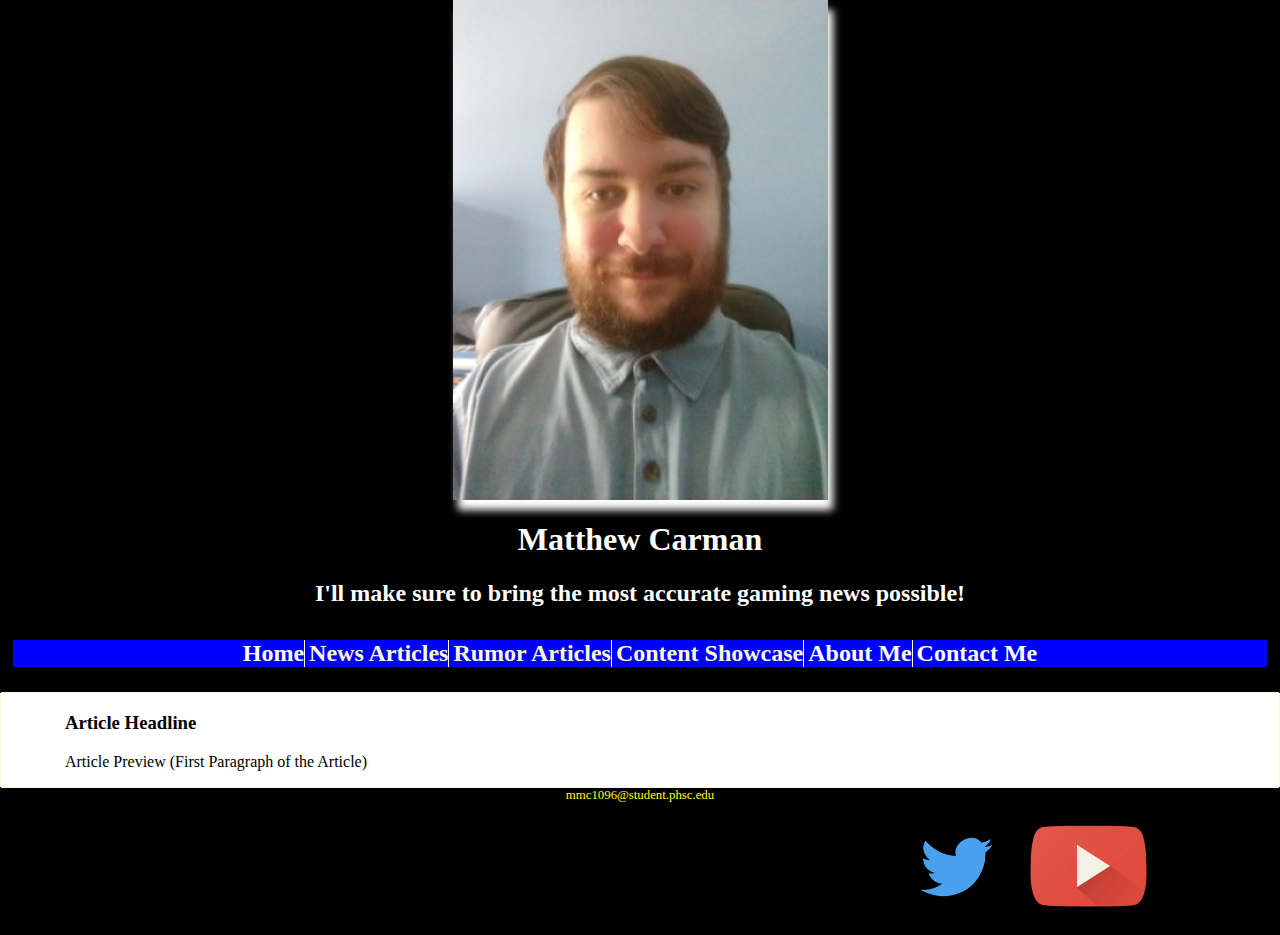
<file: index.html>
<!DOCTYPE html>
<!-- 
	Student Name: Matthew Carman
	File Name: index.html
	Date: 11/9/2021
-->
<html lang="en">
<head>
	<title>Home</title>
	<meta charset="utf-8">
	<link rel="stylesheet" href="css/portfoliostylesheet.css">
	<meta name="viewport" content="width=device-width, initial-scale=1.0">
	<meta name="description" content="This is the home page of my personal portfolio website.">
	<link href="https://fonts.googleapis.com/css2?family=Yaldevi&display=swap" rel="stylesheet">
</head>

<body>
	
	<nav class="mobile-nav">
		<div id="menu-links">
			<a href="index.html">Home</a>
			<a href="news.html" class="news">News Articles</a>
			<a href="rumors.html" class="rumors">Rumor Articles</a>
			<a href="showcase.html" class="content">Content Showcase</a>
			<a href="about.html">About Me</a>
			<a href="contact.html">Contact Me</a>
		</div>
		<a class="menu-icon" onclick="hamburger()">
			<div>&#9776;</div>
		</a>
	</nav>
	
	<header id="portfolio-logo">
		<figure>
			<img src="images/matthewcarman2021.jpg" alt="Photo of Matthew Carman">
			<figcaption><h1>Matthew Carman</h1></figcaption>
			<figcaption><h2>I'll make sure to bring the most accurate gaming news possible!</h2></figcaption>
		</figure>
	</header>
	
	<nav class="tablet-desktop">
		<ul>
			<li><a href="index.html">Home</a></li>
			<li><a href="news.html" class="news">News Articles</a></li>
			<li><a href="rumors.html" class="rumors">Rumor Articles</a></li>
			<li><a href="showcase.html" class="content">Content Showcase</a></li>
			<li><a href="about.html">About Me</a></li>
			<li><a href="contact.html">Contact Me</a></li>
			
		</ul>
	</nav>
	
	<!--
		The main element will show the most recent articles that were published on the site.
	-->
	<main>
		<article>
			<h3>Article Headline</h3>
			<p>Article Preview (First Paragraph of the Article)</p>
		</article>
	</main>
	
	<footer>
		<a href="mailto:mmc1096@student.phsc.edu">mmc1096@student.phsc.edu</a>
		
		<div id="social">
			<a href="https://www.twitter.com" target="_blank"><img src="images/twitter-logo.png" alt="www.twitter.com"></a>
			
			<a href="https://www.youtube.com" target="_blank"><img src="images/youtube-logo.png" alt="www.youtube.com"></a>
		</div>
	</footer>
	
	<script src="scripts/portfolioscript.js"></script>
	
</body>

</html>
</file>
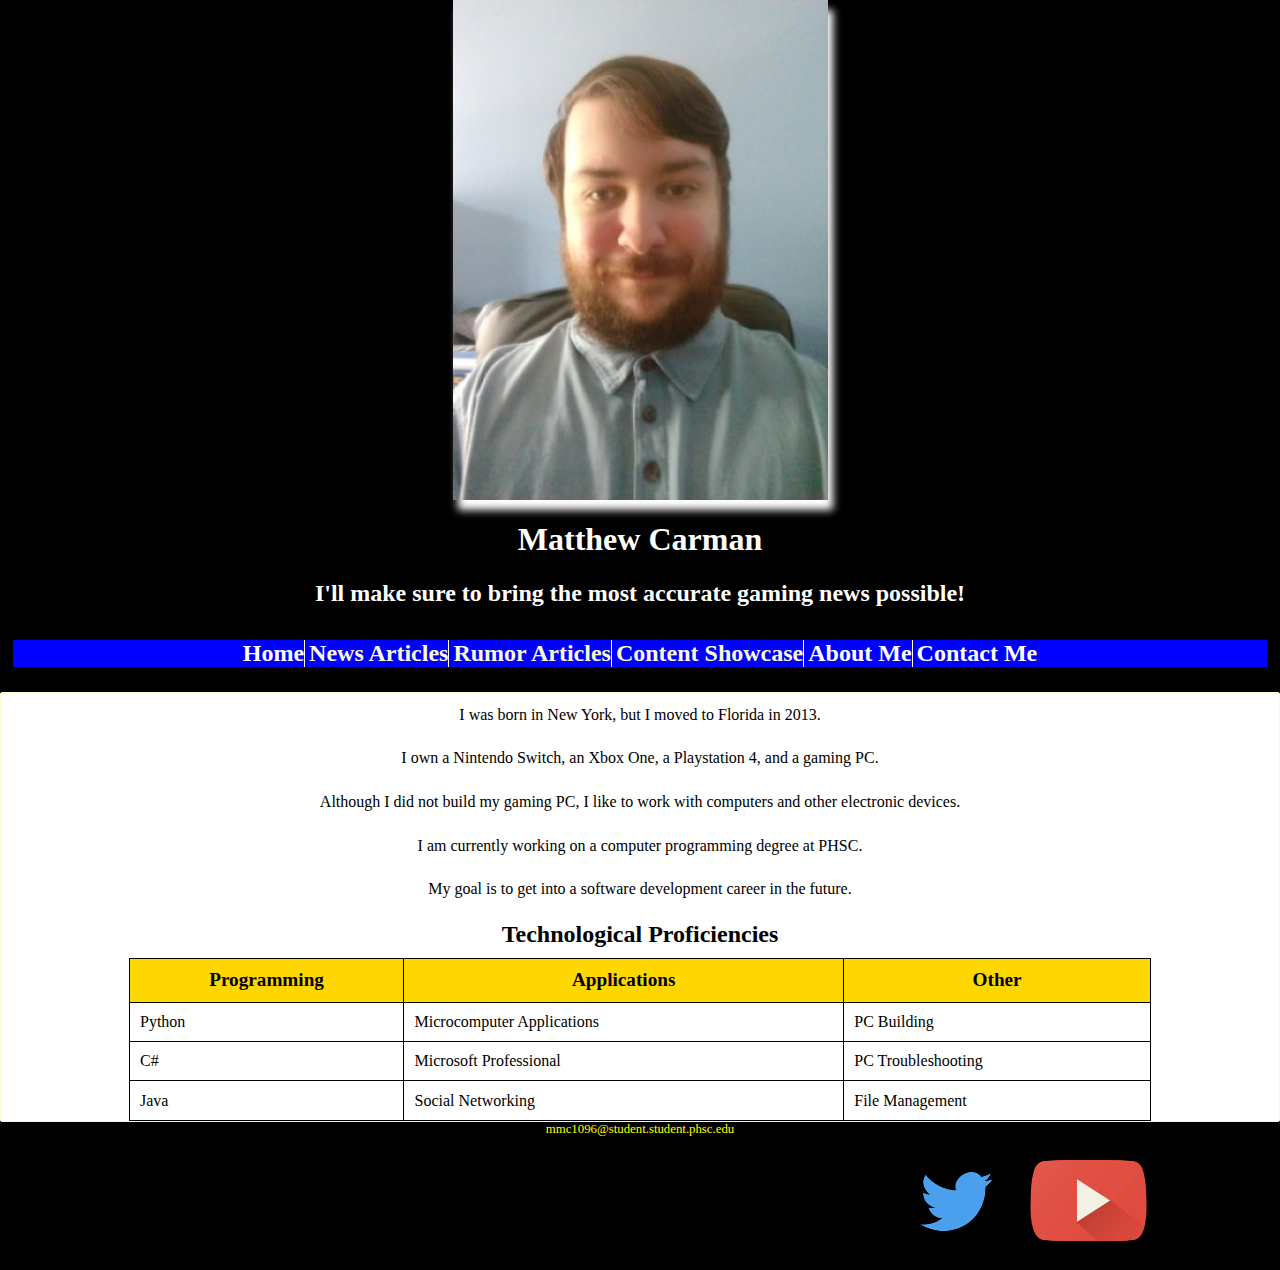
<file: about.html>
<!DOCTYPE html>
<!-- 
	Student Name: Matthew Carman
	File Name: about.html
	Date: 11/9/2021
-->
<html lang="en">
<head>
	<title>About Me</title>
	<meta charset="utf-8">
	<link rel="stylesheet" href="css/portfoliostylesheet.css">
	<meta name="viewport" content="width=device-width, initial-scale=1.0">
	<meta name="description" content="This page displays some information about me.">
	<link href="https://fonts.googleapis.com/css2?family=Yaldevi&display=swap" rel="stylesheet">
</head>

<body>
	
	<nav class="mobile-nav">
		<div id="menu-links">
			<a href="index.html">Home</a>
			<a href="news.html" class="news">News Articles</a>
			<a href="rumors.html" class="rumors">Rumor Articles</a>
			<a href="showcase.html" class="content">Content Showcase</a>
			<a href="about.html">About Me</a>
			<a href="contact.html">Contact Me</a>
		</div>
		<a class="menu-icon" onclick="hamburger()">
			<div>&#9776;</div>
		</a>
	</nav>
	
	<header id="portfolio-logo">
		<figure>
			<img src="images/matthewcarman2021.jpg" alt="Photo of Matthew Carman">
			<figcaption><h1>Matthew Carman</h1></figcaption>
			<figcaption><h2>I'll make sure to bring the most accurate gaming news possible!</h2></figcaption>
		</figure>
	</header>
	
	<nav class="tablet-desktop">
		<ul>
			<li><a href="index.html">Home</a></li>
			<li><a href="news.html" class="news">News Articles</a></li>
			<li><a href="rumors.html" class="rumors">Rumor Articles</a></li>
			<li><a href="showcase.html" class="content">Content Showcase</a></li>
			<li><a href="about.html">About Me</a></li>
			<li><a href="contact.html">Contact Me</a></li>
			
		</ul>
	</nav>
	
	<!--
		The main element will display information about myself.
	-->
	<main>
		<div id="aboutme">
			
			<ul>
				
				<li>I was born in New York, but I moved to Florida in 2013.</li>
				
				<li>I own a Nintendo Switch, an Xbox One, a Playstation 4, and a gaming PC.</li>
				
				<li>Although I did not build my gaming PC, I like to work with computers and other electronic devices.</li>
				
				<li>I am currently working on a computer programming degree at PHSC.</li>
				
				<li>My goal is to get into a software development career in the future.</li>
				
			</ul>
			
		</div>
		
		<div id="mobile">
			<h4>Technological Proficiencies</h4>
			<h5>Programming</h5>
			<p>Python, C#, and Java</p>
			<h5>Applications</p>
			<p>Microcomputer Applications, Microsoft Professional, and Social Networking</p>
			<h5>Other</h5>
			<p>PC Building, PC Troubleshooting, and File Management</p>
		</div>
		
		<div id="tablet-desktop">
			<!--
				This table will list and organize some of my technological proficiencies.
			-->
			<table>
				<caption>Technological Proficiencies</caption>
				<tr>
					<th>Programming</th>
					<th>Applications</th>
					<th>Other</th>
				</tr>
				<tr>
					<td>Python</td>
					<td>Microcomputer Applications</td>
					<td>PC Building</td>
				</tr>
				<tr>
					<td>C#</td>
					<td>Microsoft Professional</td>
					<td>PC Troubleshooting</td>
				</tr>
				<tr>
					<td>Java</td>
					<td>Social Networking</td>
					<td>File Management</td>
				</tr>
			</table>
		</div>
	</main>
	
	<footer>
		<a href="mailto:mmc1096@student.phsc.edu">mmc1096@student.student.phsc.edu</a>
		
		<div id="social">
			<a href="https://www.twitter.com" target="_blank"><img src="images/twitter-logo.png" alt="www.twitter.com"></a>
			
			<a href="https://www.youtube.com" target="_blank"><img src="images/youtube-logo.png" alt="www.youtube.com"></a>
		</div>
	</footer>
	
	<script src="scripts/portfolioscript.js"></script>
	
</body>

</html>
</file>
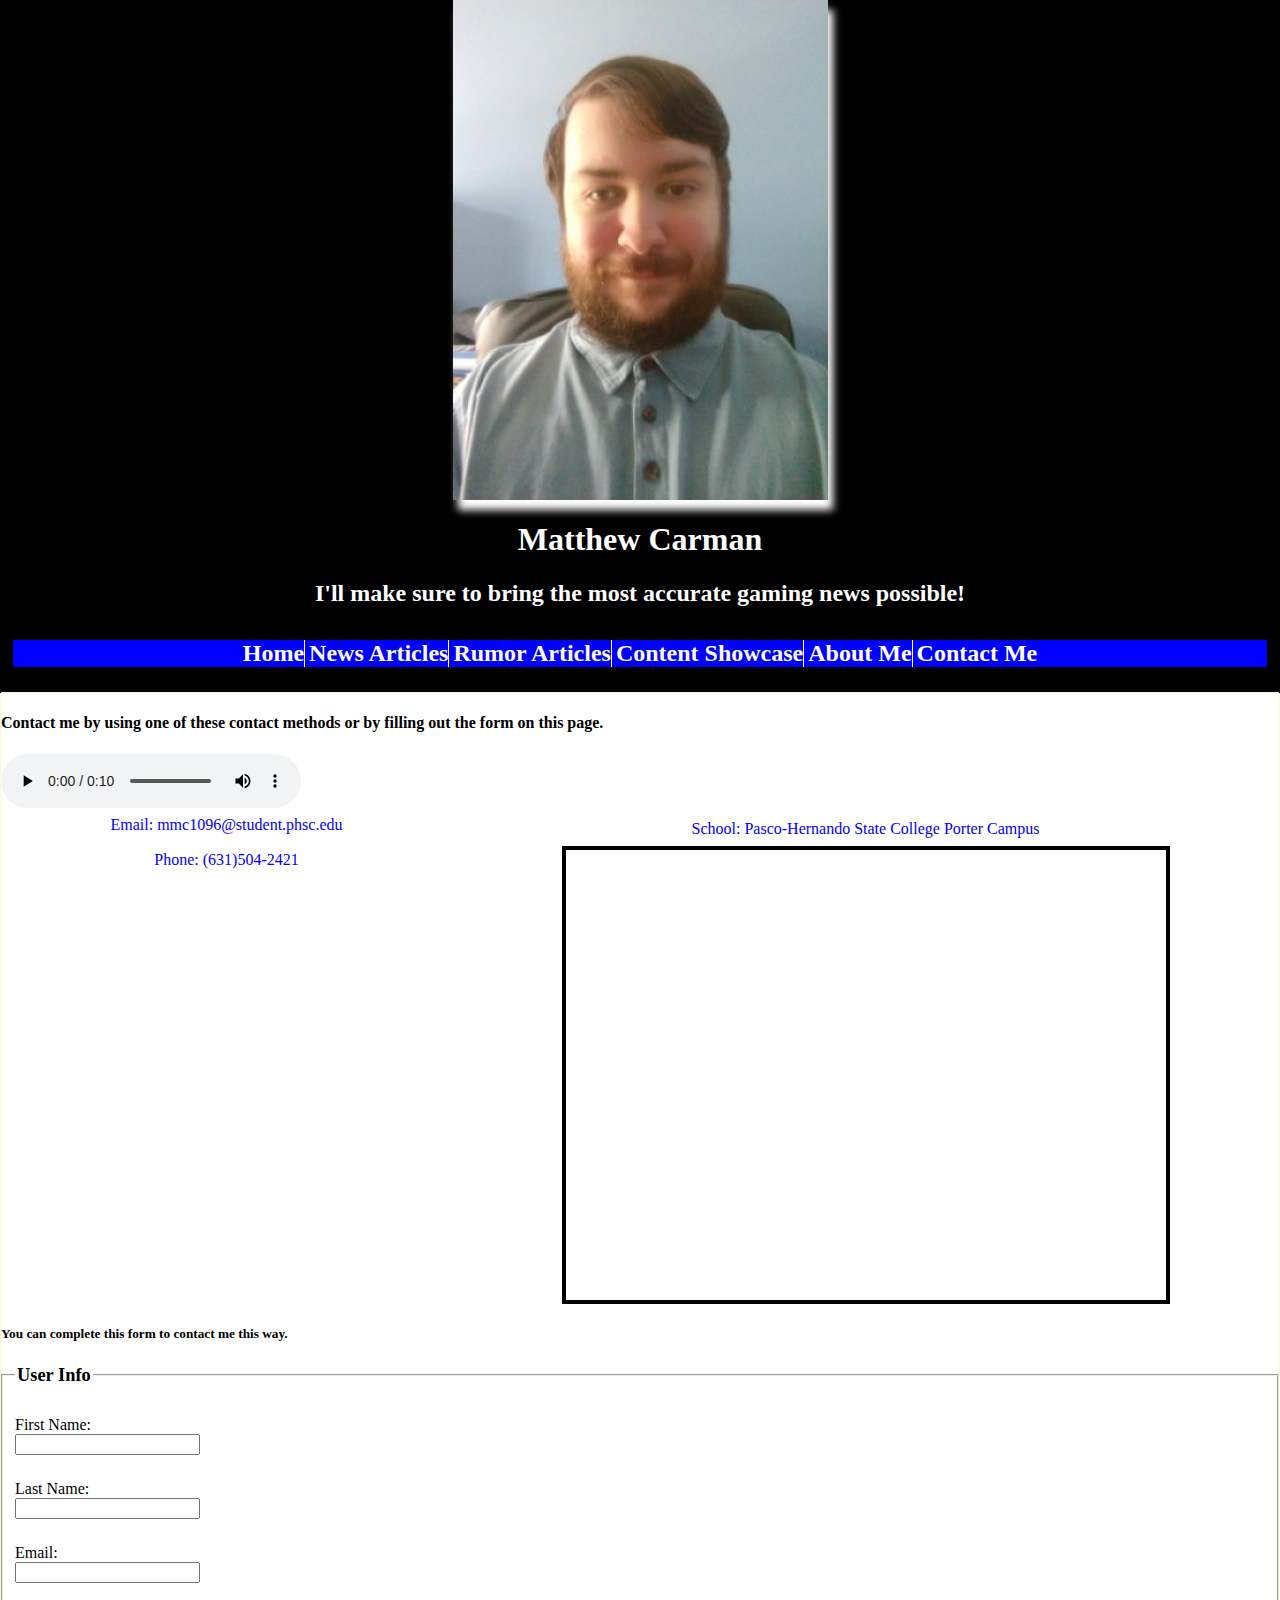
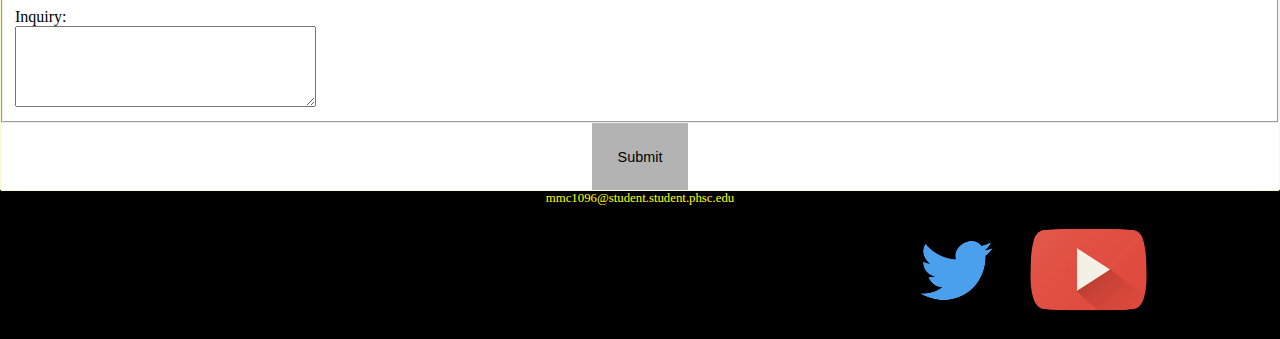
<file: contact.html>
<!DOCTYPE html>
<!-- 
	Student Name: Matthew Carman
	File Name: contact.html
	Date: 11/9/2021
-->
<html lang="en">
<head>
	<title>Contact Me</title>
	<meta charset="utf-8">
	<link rel="stylesheet" href="css/portfoliostylesheet.css">
	<meta name="viewport" content="width=device-width, initial-scale=1.0">
	<meta name="description" content="This page displays multiple methods that users can contact me.">
	<link href="https://fonts.googleapis.com/css2?family=Yaldevi&display=swap" rel="stylesheet">
</head>

<body>
	
	<nav class="mobile-nav">
		<div id="menu-links">
			<a href="index.html">Home</a>
			<a href="news.html" class="news">News Articles</a>
			<a href="rumors.html" class="rumors">Rumor Articles</a>
			<a href="showcase.html" class="content">Content Showcase</a>
			<a href="about.html">About Me</a>
			<a href="contact.html">Contact Me</a>
		</div>
		<a class="menu-icon" onclick="hamburger()">
			<div>&#9776;</div>
		</a>
	</nav>
	
	<header id="portfolio-logo">
		<figure>
			<img src="images/matthewcarman2021.jpg" alt="Photo of Matthew Carman">
			<figcaption><h1>Matthew Carman</h1></figcaption>
			<figcaption><h2>I'll make sure to bring the most accurate gaming news possible!</h2></figcaption>
		</figure>
	</header>
	
	<nav class="tablet-desktop">
		<ul>
			<li><a href="index.html">Home</a></li>
			<li><a href="news.html" class="news">News Articles</a></li>
			<li><a href="rumors.html" class="rumors">Rumor Articles</a></li>
			<li><a href="showcase.html" class="content">Content Showcase</a></li>
			<li><a href="about.html">About Me</a></li>
			<li><a href="contact.html">Contact Me</a></li>
		</ul>
	</nav>
	
	<!--
		The main element will display my contact information, so that users can contact me if they have any questions.
	-->
	<main>
		<h4>Contact me by using one of these contact methods or by filling out the form on this page.</h4>
		
		<div id="contactaudio">
			<audio controls>
				<source src="media/ContactMeAudio.mp3" type="audio/mp3">
				<source src="media/ContactMeAudio.ogg" type="audio/ogg">
				<p>Your browser does not support the audio element.</p>
			</audio>
		</div>
		
		<div id="contact">
			
			<ul>
				<li>Email: mmc1096@student.phsc.edu</li>
				
				<li>School: Pasco-Hernando State College Porter Campus</li>
				
				<li>Phone: (631)504-2421</li>
				
				<iframe src="https://www.google.com/maps/embed?pb=!1m18!1m12!1m3!1d3516.479770098586!2d-82.33074848460785!3d28.192732710599444!2m3!1f0!2f0!3f0!3m2!1i1024!2i768!4f13.1!3m3!1m2!1s0x88c2b1398bbed1e1%3A0x2327c53d952802a0!2sPasco-Hernando%20State%20College%20Porter%20Campus%20at%20Wiregrass%20Ranch!5e0!3m2!1sen!2sus!4v1631491001230!5m2!1sen!2sus" width="600" height="450" allowfullscreen="" loading="lazy" class="map"></iframe>
			</ul>
		
		</div>
		
		<div id="contactform">
			<h5>You can complete this form to contact me this way.</h5>
			
			<!--
				This form would provide another method of contacting me.
			-->
			<form class="form">
				<fieldset>
					<legend>User Info</legend>
					
					<label for="firstName">First Name:</label>
					<input type="text" id="firstName" name="firstName" required>
					
					<label for="lastName">Last Name:</label>
					<input type="text" id="lastName" name="lastName" required>
					
					<label for="email">Email:</label>
					<input type="email" name="email" id="email" required>
					
					<label for="inquiry">Inquiry:</label>
					<textarea id="inquiry" name="inquiry" rows="5" cols="35"></textarea>
				</fieldset>
				
				<input type="submit" id="submit" value="Submit" class="btn">
			</form>
		</div>
	</main>
	
	<footer>
		<a href="mailto:mmc1096@student.phsc.edu">mmc1096@student.student.phsc.edu</a>
		
		<div id="social">
			<a href="https://www.twitter.com" target="_blank"><img src="images/twitter-logo.png" alt="www.twitter.com"></a>
			
			<a href="https://www.youtube.com" target="_blank"><img src="images/youtube-logo.png" alt="www.youtube.com"></a>
		</div>
	</footer>
	
	<script src="scripts/portfolioscript.js"></script>
	
</body>

</html>
</file>
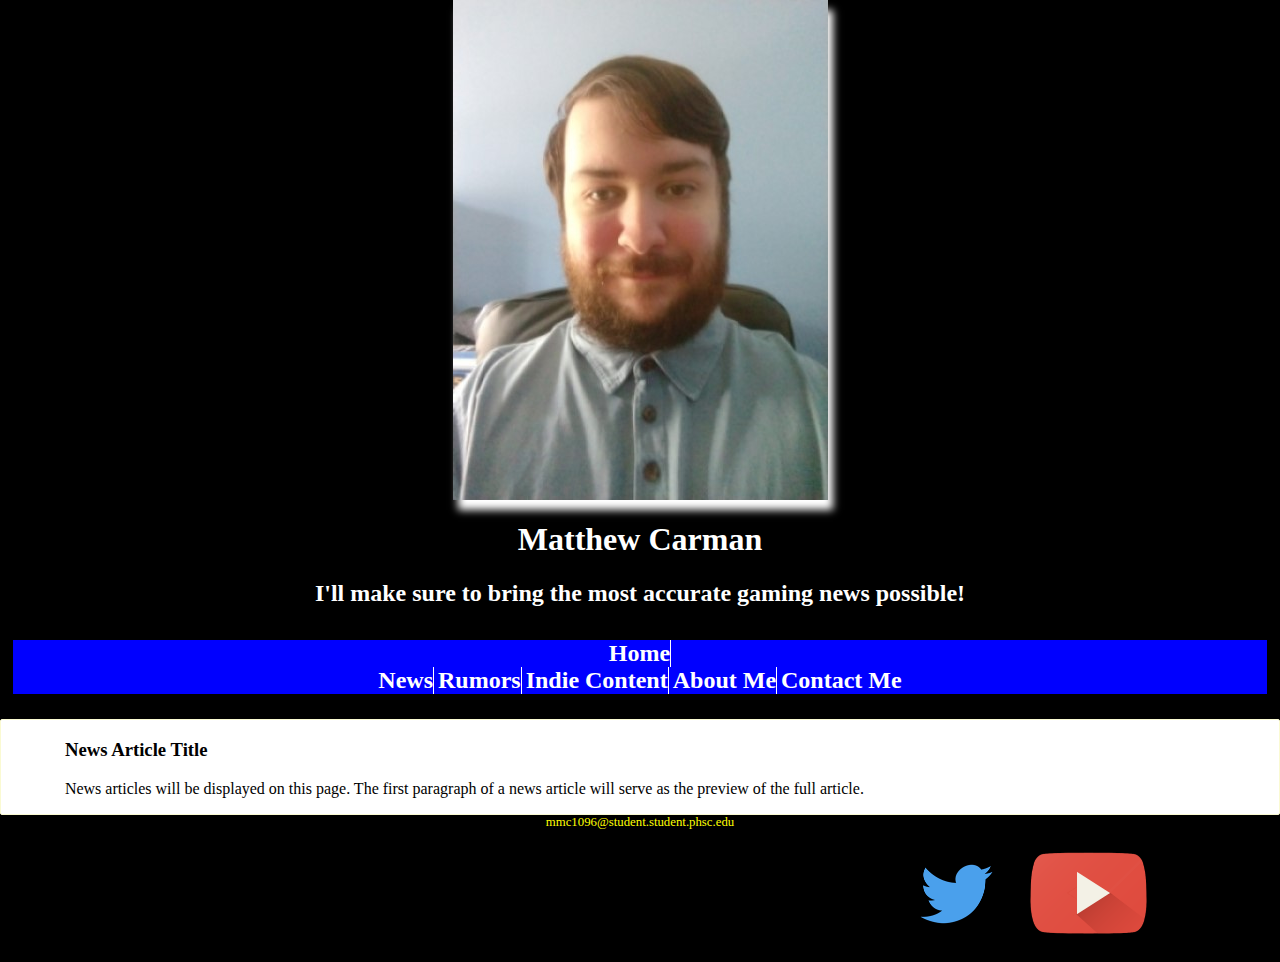
<file: news.html>
<!DOCTYPE html>
<!-- 
	Student Name: Matthew Carman
	File Name: news.html
	Date: 11/9/2021
-->
<html lang="en">
<head>
	<title>News</title>
	<meta charset="utf-8">
	<link rel="stylesheet" href="css/portfoliostylesheet.css">
	<meta name="viewport" content="width=device-width, initial-scale=1.0">
	<meta name="description" content="The most recent news articles are displayed on this page.">
	<link href="https://fonts.googleapis.com/css2?family=Yaldevi&display=swap" rel="stylesheet">
</head>

<body>
	
	<nav class="mobile-nav">
		<div id="menu-links">
			<a href="index.html">Home</a>
			<a href="news.html" class="news">News Articles</a>
			<a href="rumors.html" class="rumors">Rumor Articles</a>
			<a href="showcase.html" class="content">Content Showcase</a>
			<a href="about.html">About Me</a>
			<a href="contact.html">Contact Me</a>
		</div>
		<a class="menu-icon" onclick="hamburger()">
			<div>&#9776;</div>
		</a>
	</nav>
	
	<header id="portfolio-logo">
		<figure>
			<img src="images/matthewcarman2021.jpg" alt="Photo of Matthew Carman">
			<figcaption><h1>Matthew Carman</h1></figcaption>
			<figcaption><h2>I'll make sure to bring the most accurate gaming news possible!</h2></figcaption>
		</figure>
	</header>
	
	<nav class="tablet-desktop">
		<ul>
			<li><a href="index.html">Home</li>
			<li><a href="news.html">News</a></li>
			<li><a href="rumors.html">Rumors</a></li>
			<li><a href="showcase.html">Indie Content</a></li>
			<li><a href="about.html">About Me</a></li>
			<li><a href="contact.html">Contact Me</a></li>
		</ul>
	</nav>
	
	<!--
		The main element will show the most recent news articles that were published on the site.
	-->
	<main>
		<article>
			<h3>News Article Title</h3>
			<p>News articles will be displayed on this page. The first paragraph of a news article will serve as the preview of the full article.</p>
		</article>
	</main>
	
	<footer>
		<a href="mailto:mmc1096@student.phsc.edu">mmc1096@student.student.phsc.edu</a>
		
		<div id="social">
			<a href="https://www.twitter.com" target="_blank"><img src="images/twitter-logo.png" alt="www.twitter.com"></a>
			
			<a href="https://www.youtube.com" target="_blank"><img src="images/youtube-logo.png" alt="www.youtube.com"></a>
		</div>
	</footer>
	
	<script src="scripts/portfolioscript.js"></script>
	
</body>

</html>
</file>
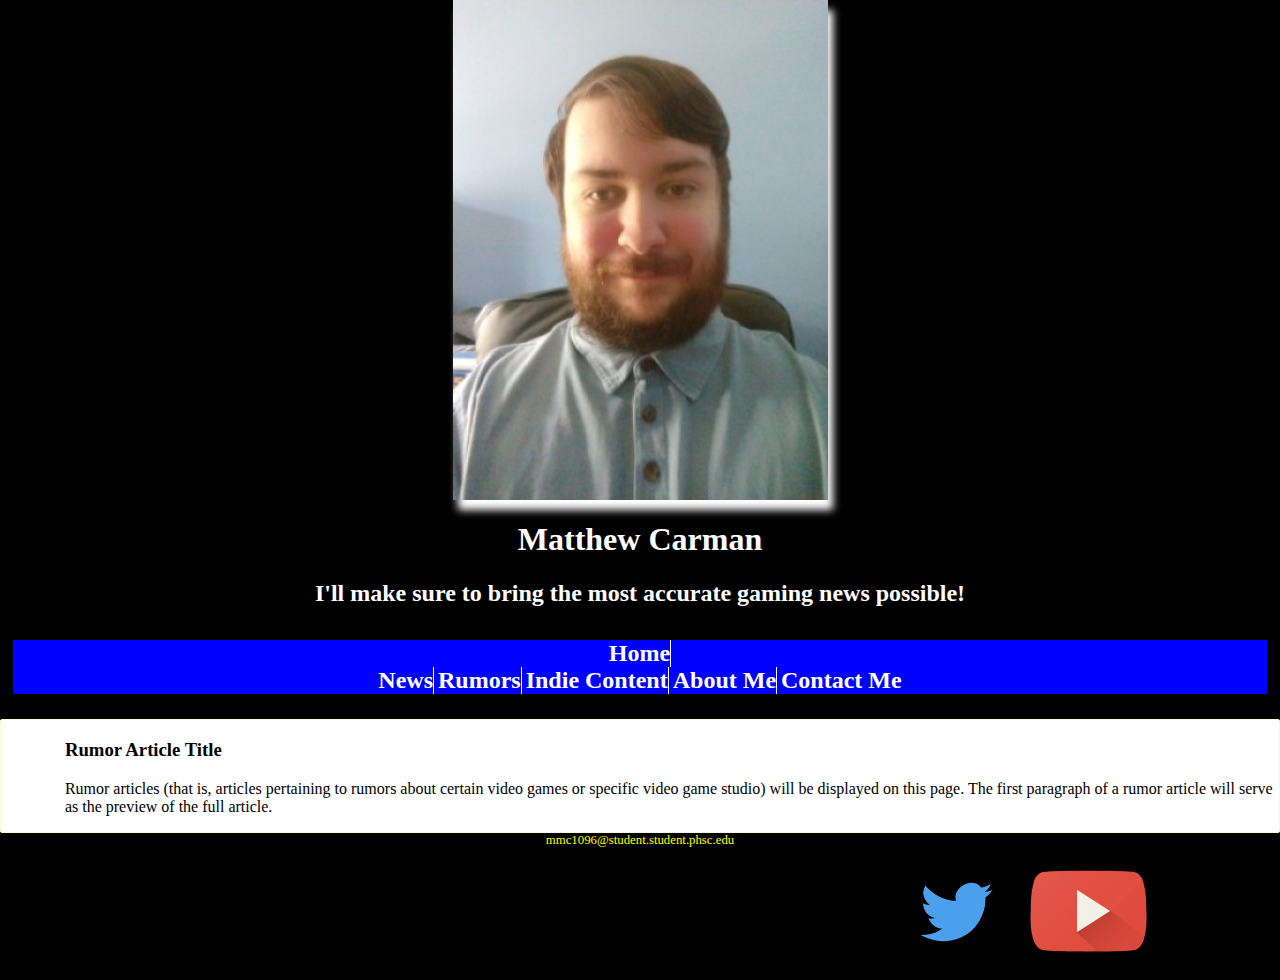
<file: rumors.html>
<!DOCTYPE html>
<!-- 
	Student Name: Matthew Carman
	File Name: template.html
	Date: 11/9/2021
-->
<html lang="en">
<head>
	<title>Rumors</title>
	<meta charset="utf-8">
	<link rel="stylesheet" href="css/portfoliostylesheet.css">
	<meta name="viewport" content="width=device-width, initial-scale=1.0">
	<meta name="description" content="The most recent rumor articles are displayed on this page.">
	<link href="https://fonts.googleapis.com/css2?family=Yaldevi&display=swap" rel="stylesheet">
</head>

<body>
	
	<nav class="mobile-nav">
		<div id="menu-links">
			<a href="index.html">Home</a>
			<a href="news.html" class="news">News Articles</a>
			<a href="rumors.html" class="rumors">Rumor Articles</a>
			<a href="showcase.html" class="content">Content Showcase</a>
			<a href="about.html">About Me</a>
			<a href="contact.html">Contact Me</a>
		</div>
		<a class="menu-icon" onclick="hamburger()">
			<div>&#9776;</div>
		</a>
	</nav>
	
	<header id="portfolio-logo">
		<figure>
			<img src="images/matthewcarman2021.jpg" alt="Photo of Matthew Carman">
			<figcaption><h1>Matthew Carman</h1></figcaption>
			<figcaption><h2>I'll make sure to bring the most accurate gaming news possible!</h2></figcaption>
		</figure>
	</header>
	
	<nav class="tablet-desktop">
		<ul>
			<li><a href="index.html">Home</li>
			<li><a href="news.html">News</a></li>
			<li><a href="rumors.html">Rumors</a></li>
			<li><a href="showcase.html">Indie Content</a></li>
			<li><a href="about.html">About Me</a></li>
			<li><a href="contact.html">Contact Me</a></li>
		</ul>
	</nav>
	
	<!--
		The main element will show the most recent rumor articles that were published on the site.
	-->
	<main>
		<article>
			<h3>Rumor Article Title</h3>
			<p>Rumor articles (that is, articles pertaining to rumors about certain video games or specific video game studio) will be displayed on this page. The first paragraph of a rumor article will serve as the preview of the full article.</p>
		</article>
	</main>
	
	<footer>
		<a href="mailto:mmc1096@student.phsc.edu">mmc1096@student.student.phsc.edu</a>
		
		<div id="social">
			<a href="https://www.twitter.com" target="_blank"><img src="images/twitter-logo.png" alt="www.twitter.com"></a>
			
			<a href="https://www.youtube.com" target="_blank"><img src="images/youtube-logo.png" alt="www.youtube.com"></a>
		</div>
	</footer>
	
	<script src="scripts/portfolioscript.js"></script>
	
</body>

</html>
</file>
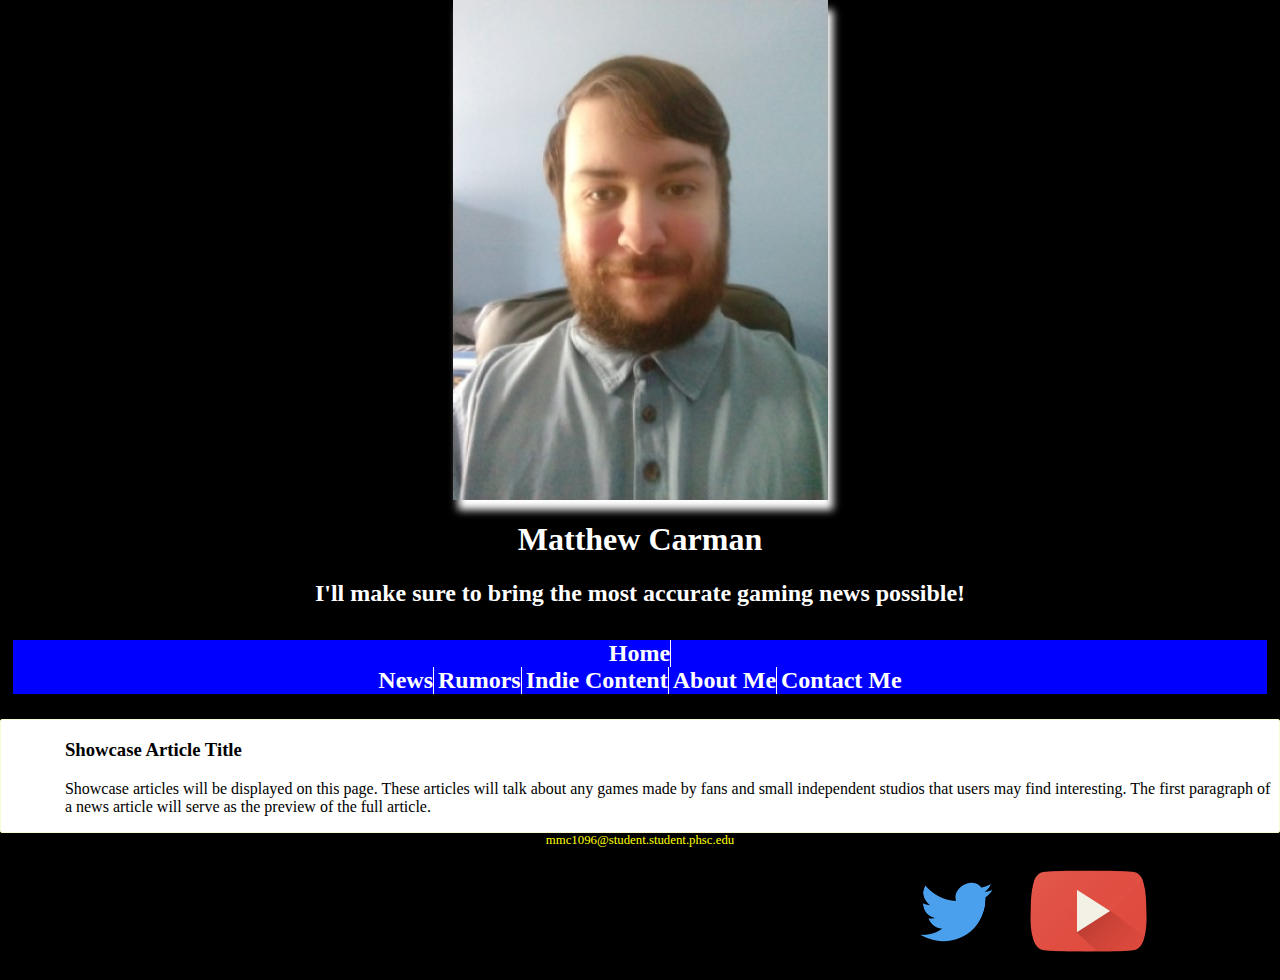
<file: showcase.html>
<!DOCTYPE html>
<!-- 
	Student Name: Matthew Carman
	File Name: template.html
	Date: 11/9/2021
-->
<html lang="en">
<head>
	<title>Content Showcase</title>
	<meta charset="utf-8">
	<link rel="stylesheet" href="css/portfoliostylesheet.css">
	<meta name="viewport" content="width=device-width, initial-scale=1.0">
	<meta name="description" content="The most recent showcase articles are displayed on this page.">
	<link href="https://fonts.googleapis.com/css2?family=Yaldevi&display=swap" rel="stylesheet">
</head>

<body>
	
	<nav class="mobile-nav">
		<div id="menu-links">
			<a href="index.html">Home</a>
			<a href="news.html" class="news">News Articles</a>
			<a href="rumors.html" class="rumors">Rumor Articles</a>
			<a href="showcase.html" class="content">Content Showcase</a>
			<a href="about.html">About Me</a>
			<a href="contact.html">Contact Me</a>
		</div>
		<a class="menu-icon" onclick="hamburger()">
			<div>&#9776;</div>
		</a>
	</nav>
	
	<header id="portfolio-logo">
		<figure>
			<img src="images/matthewcarman2021.jpg" alt="Photo of Matthew Carman">
			<figcaption><h1>Matthew Carman</h1></figcaption>
			<figcaption><h2>I'll make sure to bring the most accurate gaming news possible!</h2></figcaption>
		</figure>
	</header>
	
	<nav class="tablet-desktop">
		<ul>
			<li><a href="index.html">Home</li>
			<li><a href="news.html">News</a></li>
			<li><a href="rumors.html">Rumors</a></li>
			<li><a href="showcase.html">Indie Content</a></li>
			<li><a href="about.html">About Me</a></li>
			<li><a href="contact.html">Contact Me</a></li>
		</ul>
	</nav>
	
	<!--
		The main element will show the most recent showcase articles that were published on the site.
	-->
	<main>
		<article>
			<h3>Showcase Article Title</h3>
			<p>Showcase articles will be displayed on this page. These articles will talk about any games made by fans and small independent studios that users may find interesting. The first paragraph of a news article will serve as the preview of the full article.</p>
		</article>
	</main>
	
	<footer>
		<a href="mailto:mmc1096@student.phsc.edu">mmc1096@student.student.phsc.edu</a>
		
		<div id="social">
			<a href="https://www.twitter.com" target="_blank"><img src="images/twitter-logo.png" alt="www.twitter.com"></a>
			
			<a href="https://www.youtube.com" target="_blank"><img src="images/youtube-logo.png" alt="www.youtube.com"></a>
		</div>
	</footer>
	
	<script src="scripts/portfolioscript.js"></script>
	
</body>

</html>
</file>
<file: css/portfoliostylesheet.css>
/*
	Name: Matthew Carman
	Date: 11/9/2021
	File Name: portfoliostylesheet.css
*/

/*
	This will reset the style rules for all pages in the website.
*/
body, header, nav, main, footer, div, img, ul, figure, figcaption, article, table, form {
	margin: 0;
	padding: 0;
	border: 0;
}



body {
	background-color: #000;
}
/*
	These are the style rules for the header element.
*/

header {
	color: #fff;
	text-align: center;
}

header img {
	max-width: 100%;
	display: block;
	box-shadow: 5px 10px 8px #fff;
}

figure {
	margin: 0 auto;
}

figcaption {
	text-align: center;
	color: #fff;
}

/*
	These are the style rules for the hambuger menu.
*/

.mobile-nav a {
	background-color: #0000ff;
	color: #fff;
	font-family: Cambria, "Times New Roman", serif;
	text-align: center;
	font-size: 1.5em;
	text-decoration: none;
	padding: 3%;
	display: block;
}

.mobile-nav a.menu-icon {
	display: block;
	position: absolute;
	right: 0;
	top: 0;
}

.mobile-nav {
	display: block;
}

.tablet-desktop, #menu-links {
	display: none;
}

nav {
	padding: 1%;
	margin-bottom: 1%;
}

nav ul {
	list-style-type: none;
	text-align: center;
	background-color: #0000ff;
}

nav li {
	font-size: 1.25em;
	font-family: Cambria, "Times New Roman", serif;
	font-weight: bold;
	border-top: 1px solid #fff;
}

nav a {
	display: block;
	color: #fff;
	text-align: center;
	text-decoration: none;
}

/*
	These are the style rules for the main element.
*/
main {
	background-color: #fff;
	border: 1px solid #FAFAD2;
	border-radius: 2px;
}

article {
	margin-left: 1%;
}

/*
	These are the style rules for the footer element.
*/
footer {
	text-align: center;
	font-size: 0.80em;
	color: #ffff00;
}

footer a {
	text-align: center;
	color: #ffff00;
	text-decoration: none;
}

#aboutme {
	text-align: center;
	list-style-type: none;
}

#aboutme ul {
	list-style-type: none;
}

#aboutme li {
	padding: 1%;
}

#contact {
	text-align: center;
	list-style-type: none;
}

#contact ul {
	color: #0000ff;
	list-style-type: none;
}

#contact li {
	padding: 1%
}

.map {
	border: 4px solid #000;
}

.news {
	color: #FAFAD2;
}

.rumors {
	color: #FAFAD2;
}

.content {
	color: #FAFAD2;
}
/*
	These are the style rules for the form.
*/
#form {
	margin-top: 2%;
	background-color: #FFD700;
	padding: 2%;
}

#form h5 {
	text-align: center;
}

fieldset, input, select, textarea {
	margin-bottom: 2%;
	margin: 0 auto;
}

fieldset legend {
	font-weight: bold;
	font-size: 1.15em;
}

label {
	display: block;
	padding-top: 2%;
}

form #submit {
	margin: 0 auto;
	border: none;
	display: block;
	padding: 2%;
	font-size: 0.90em;
	background-color: #B3B3B3;
}
/*
	These are the style rules for the table.
*/
#mobile {
	display: block;
}

#tablet-desktop {
	display: none;
}

table {
	border: 1px solid #000;
	border-collapse: collapse;
	margin: 0 auto;
	width: 90%;
}
	
caption {
	font-size: 1.25em;
	font-weight: bold;
	padding: 1%;
}
	
th, td {
	border: 1px solid #000;
	padding: 1%;
}
	
th {
	background-color: #FFD700;
	color: #000;
	font-size: 1.15em;
}

#social {
	position: absolute;
	right: 0;
}

#social img {
	max-width: 25%;
}	


/*
	This is where the tablet media query begins.
*/
@media screen and (min-width: 481px) {
	header img {
		margin: 0 auto;
		box-shadow: 5px 10px 8px #fff;
	}
	
	.mobile-nav {
		display: none;
	}
	
	.tablet-desktop {
		display: block;
	}
	
	nav {
		padding-bottom: 1%;
		
	}
	
	nav ul {
		list-style-type: none;
		text-align: center;
		background-color: #0000ff;
	}
	
	nav li {
		display: inline-block;
		font-size: 1.25em;
		font-weight: bold;
		border-top: none;
		border-right: 1px solid #fff;
	}
	
	nav li:last-child {
		border-right: none;
	}
	
	nav a {
		text-align: right;
		border-right: 1px;
		color: #fff;
		text-decoration: none;
	}
	
	article {
		margin-left: 5%;
	}
	
	#contact ul {
		display: grid;
		grid-template-columns: auto auto;
	}
	/*
		These are the style rules for the form when viewed on a tablet.
	*/
	#form {
		width: 70%;
		margin: 0 auto;
	}
	
	#form h5 {
		text-align: center;
		font-size: 1.25em;
	}
	
	/*
		These are the style rules for the table when viewed on a tablet.
	*/
	#mobile {
		display: none;
	}
	
	#tablet-desktop {
		display: block;
	}
	
	table {
		border: 1px solid #000;
		border-collapse: collapse;
		margin: 0 auto;
		width: 100%;
	}
	
	caption {
		font-size: 1.5em;
		font-weight: bold;
		padding: 1%;
	}
	
	th, td {
		border: 1px solid #000;
		padding: 1%;
	}
	
	th {
		background-color: #FFD700;
		color: #000;
		font-size: 1.2em;
	}
	
	.map {
		border: 4px solid #000;
		margin: 0 auto;
	}
	
}

/*
	This is where the desktop media query begins.
*/
@media screen and (min-width: 769px) {
	header {
		position: static;
		text-align: center;
	}
	
	header img {
		margin: 0 auto;
		box-shadow: 5px 10px 8px #fff;
	}
	
	.mobile-nav {
		display: none;
	}
	
	.tablet-desktop {
		display: block;
	}
	
	nav {
		padding-bottom: 1%;
	}
	
	nav ul {
		list-style-type: none;
		text-align: center;
	}
	
	nav li {
		display: inline-block;
		border-top: none;
		font-size: 1.5em;
		font-weight: bold;
		border-right: 1px solid #fff;
	}
	
	nav li:last-child {
		border-right: none;
	}
	
	nav a {
		text-align: right;
		border-right: 1px;
	}
	
	
	nav a:hover {
		color: #FFD700;
		background-color: #87CEFA;
		transform: scale(1.2);
	}
	
	article {
		margin-left: 5%;
	}
	
	#contact ul {
		display: grid;
		grid-template-columns: auto auto;
	}
	
	/*
		These are the style rules for the table when viewed on a desktop.
	*/
	#form {
		margin: 0 auto;
		width: 70%;
	}
	
	#form h5 {
		text-align: center;
		font-size: 1.5em;
	}
	
	/*
		These are the style rules for the table when viewed on a desktop.
	*/
	#mobile {
		display: none;
	}
	
	#tablet-desktop {
		display: block;
	}
	
	table {
		border: 1px solid #000;
		border-collapse: collapse;
		margin: 0 auto;
		width: 80%;
	}
	
	caption {
		font-size: 1.5em;
		font-weight: bold;
		padding: 1%;
	}
	
	th, td {
		border: 1px solid #000;
		padding: 1%;
	}
	
	th {
		background-color: #FFD700;
		color: #000;
		font-size: 1.2em;
	}
	
	.map {
		border: 4px solid #000;
		margin: 0 auto;
	}
}
</file>
